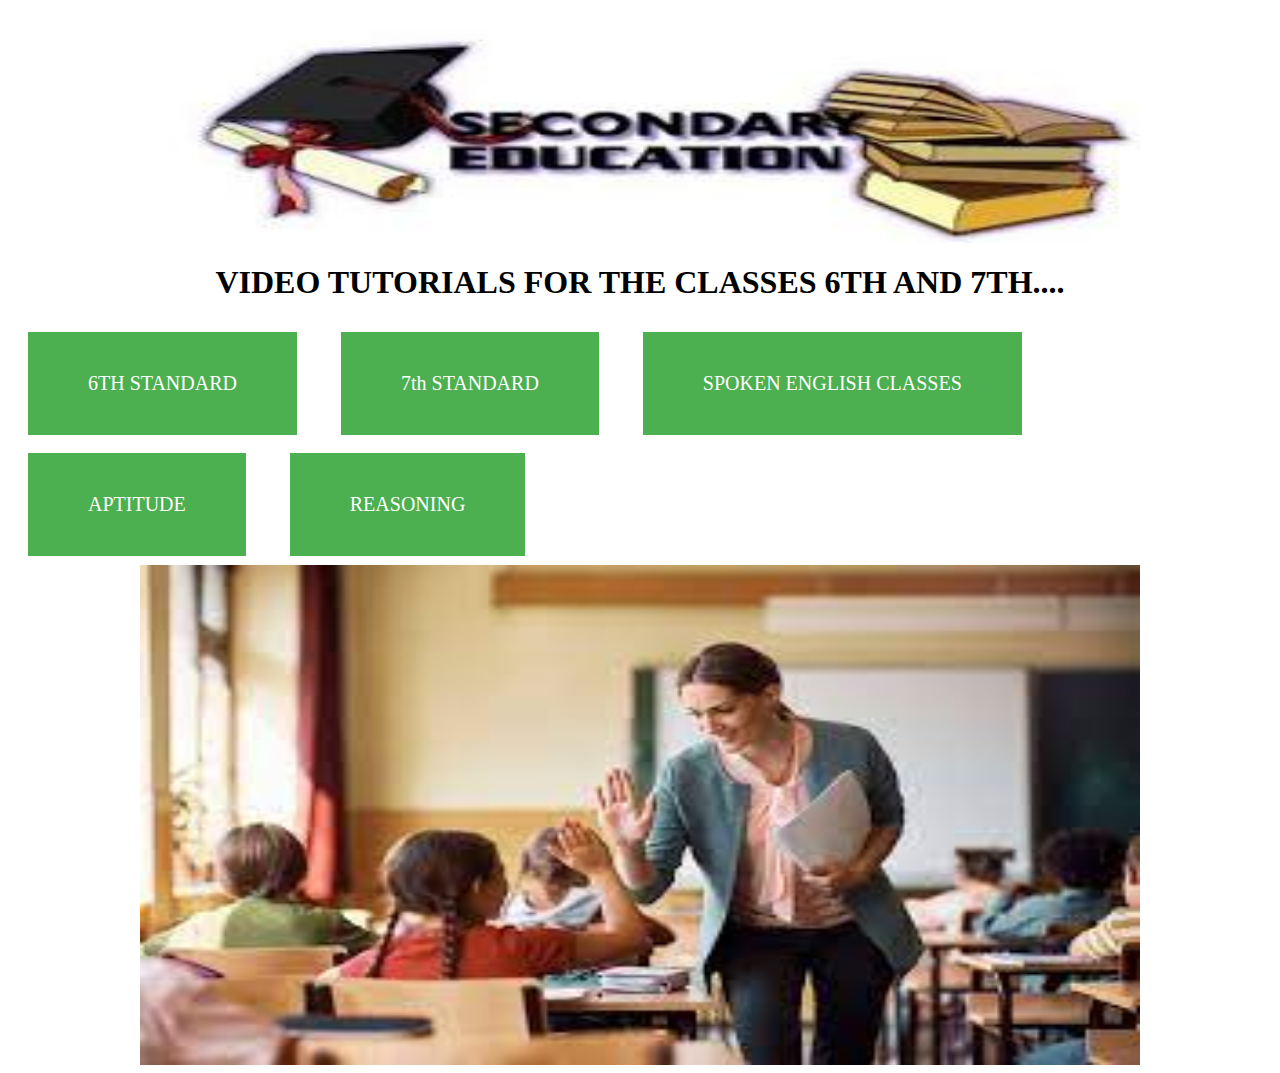
<file: index.html>
<!DOCTYPE html>
<html lang="en">
<head>
    <meta charset="UTF-8">
    <meta http-equiv="X-UA-Compatible" content="IE=edge">
    <meta name="viewport" content="width=device-width, initial-scale=1.0">
    <title>VIDEO TUTORIALS</title>
    <link rel="stylesheet" href="index.css">
</head>
<body>
   <img src="download (1).jpeg" width="999" height="235" alt="download (1).jpeg" class="center">
    <h1 > VIDEO TUTORIALS FOR THE CLASSES 6TH AND 7TH....</h1>
    <a href="http://127.0.0.1:5500/dani.html" class="button">6TH STANDARD</a>
    <a href="#" class="button">7th STANDARD</a>
    <a href="https://youtube.com/playlist?list=PL_JeuYtdeIHAxHU5u7m18_FhPthTtFyxp" class="button">SPOKEN ENGLISH CLASSES</a>
    <a href="https://youtube.com/playlist?list=PLpyc33gOcbVA4qXMoQ5vmhefTruk5t9lt" class="button">APTITUDE </a>
    <a href="https://youtube.com/playlist?list=PLpyc33gOcbVADMKqylI__O_O_RMeHTyNK" class="button">REASONING</a>
    
    <img src="download (4).jpeg" width="1000" height="500" alt="download (4).jpeg" class="center">

    
     </body>
    

</body>
</html>
</file>
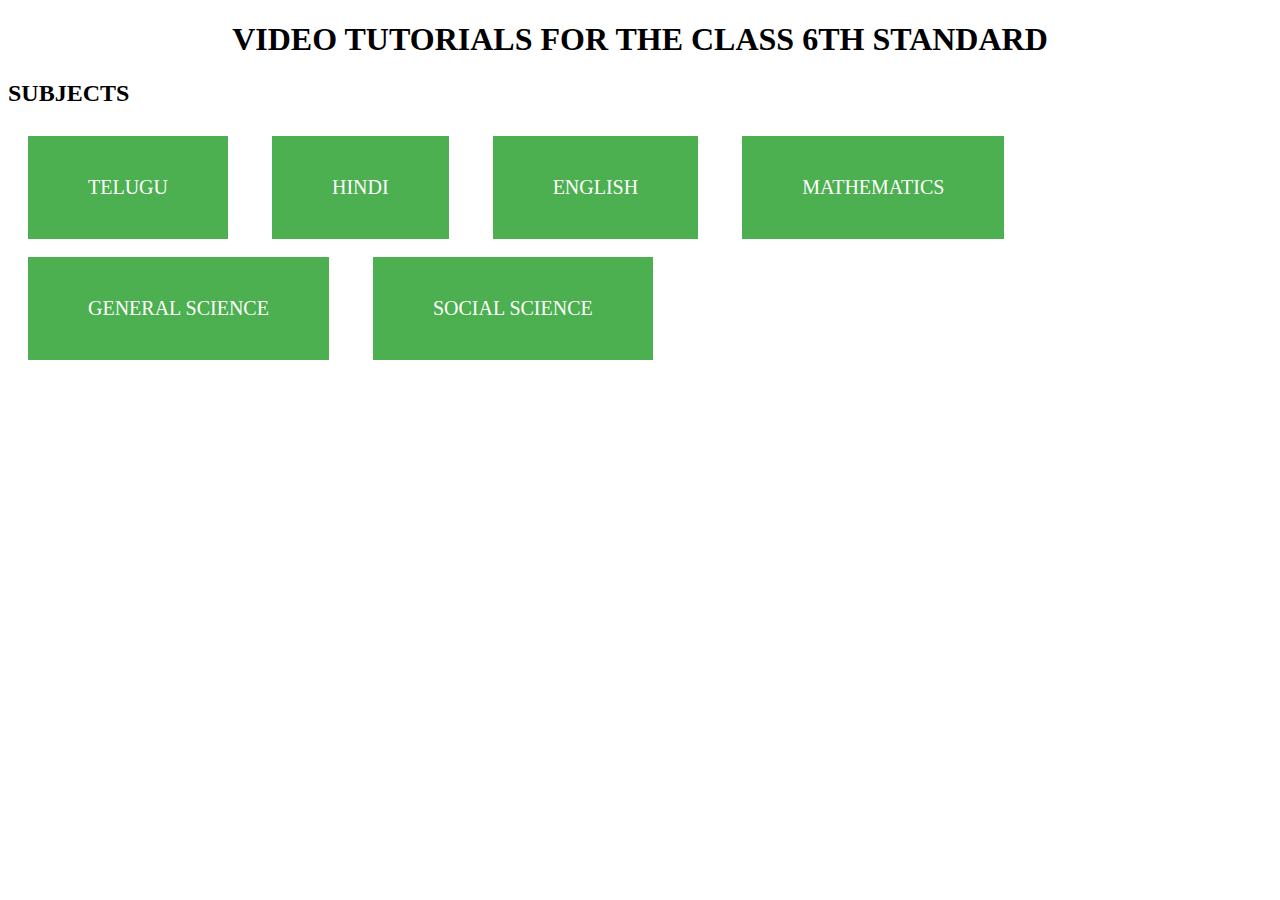
<file: dani.html>
<!DOCTYPE html>
<html>
<head>
<meta name="viewport" content="width=device-width, initial-scale=1">
<title>VIDEO TUTORIALS for class 6TH</title>
<link rel="stylesheet" href="index.css">
</head>
<body>

<h1>VIDEO TUTORIALS FOR THE CLASS 6TH STANDARD </h1>
<h2> SUBJECTS</h2>
<a href="http://127.0.0.1:5500/Telugu.html" class="button">TELUGU</a>
<a href="#" class="button">HINDI</a>
<a href="#" class="button">ENGLISH</a>
<a href="http://127.0.0.1:5500/maths.html" class="button">MATHEMATICS</a>
<a href="#" class="button">GENERAL SCIENCE</a>
<a href="#" class="button">SOCIAL SCIENCE</a>



</body>
</html>
</file>
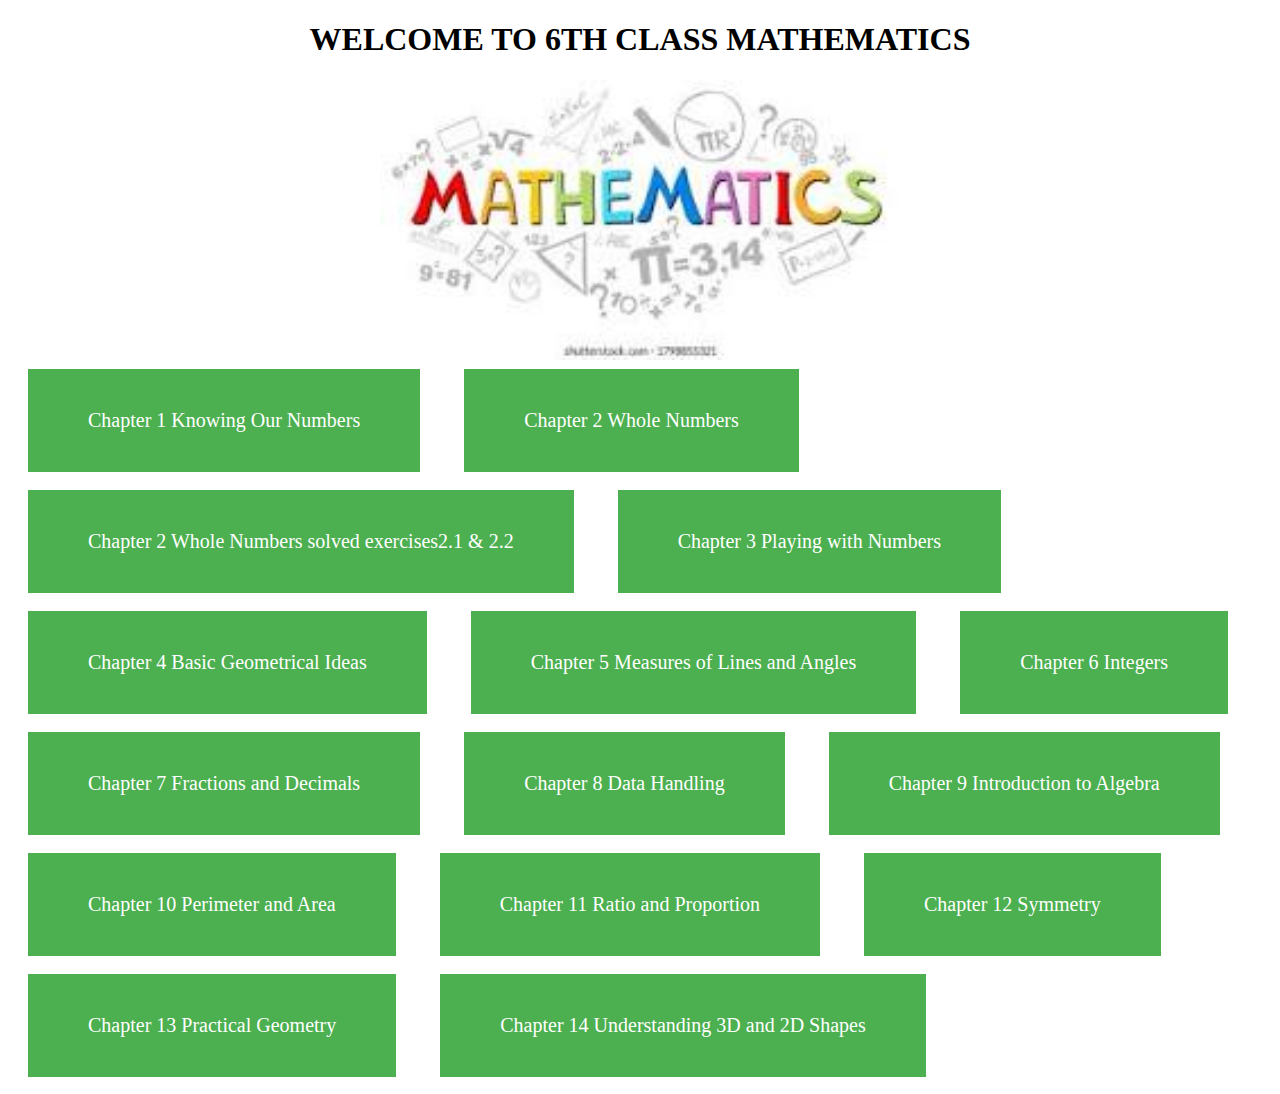
<file: maths.html>
<!DOCTYPE html>
<html lang="en">
<head>
    <meta charset="UTF-8">
    <meta http-equiv="X-UA-Compatible" content="IE=edge">
    <meta name="viewport" content="width=device-width, initial-scale=1.0">
    <title>mathematics</title>
    <link rel="stylesheet" href="index.css">
</head>
<body>
    <h1> WELCOME TO 6TH CLASS MATHEMATICS</h1>
    <img src="download (5).jpeg" width="520" height="280" alt="download (5).jped" class="center">
    <a href="https://youtu.be/508LjFuC1FI"  class="button">Chapter 1 Knowing Our Numbers</a>
    <a href="https://youtu.be/tN9lN0hTLsY" class="button">Chapter 2 Whole Numbers</a>
    <a href="https://youtu.be/WRThyBIc8xM" class="button">Chapter 2 Whole Numbers 
        solved exercises2.1 & 2.2</a>
    <a href="https://youtu.be/nBu7m-EIMa0" class="button">Chapter 3 Playing with Numbers</a>
    <a href="#" class="button">Chapter 4 Basic Geometrical Ideas</a>
    <a href="#" class="button">Chapter 5 Measures of Lines and Angles</a>
    <a href="#" class="button">Chapter 6 Integers</a>
    <a href="#" class="button">Chapter 7 Fractions and Decimals</a>
    <a href="#" class="button"> Chapter 8 Data Handling</a>
    <a href="#" class="button">Chapter 9 Introduction to Algebra </a>
    <a href="#" class="button">Chapter 10 Perimeter and Area</a>
    <a href="#" class="button"> Chapter 11 Ratio and Proportion</a>
    <a href="#" class="button">Chapter 12 Symmetry</a>
    <a href="#" class="button"> Chapter 13 Practical Geometry</a>
    <a href="#" class="button"> Chapter 14 Understanding 3D and 2D Shapes</a>
    
</body>
</html>
</file>
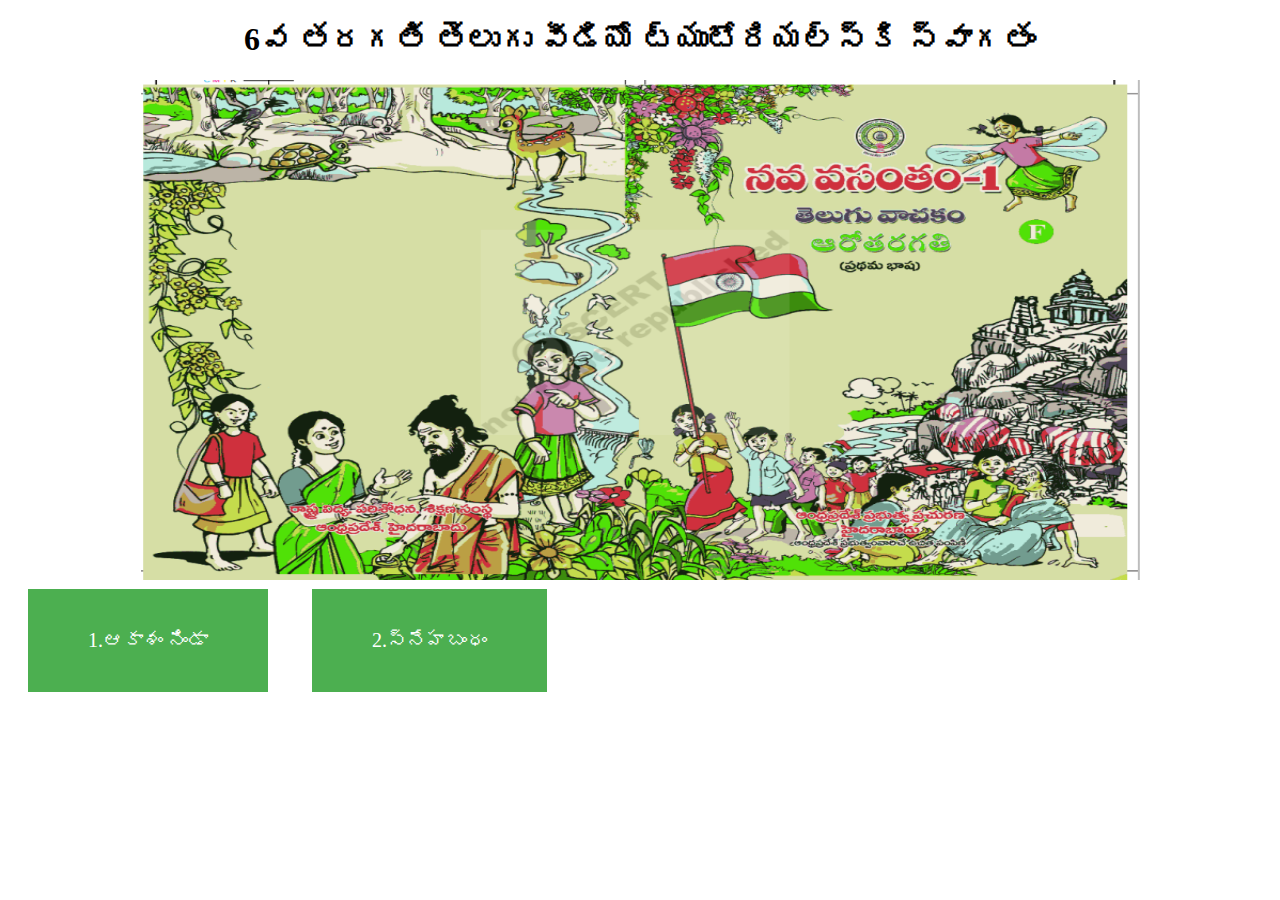
<file: Telugu.html>
<!DOCTYPE html>
<html lang="en">
<head>
    <meta charset="UTF-8">
    <meta http-equiv="X-UA-Compatible" content="IE=edge">
    <meta name="viewport" content="width=device-width, initial-scale=1.0">
    <title>6th class telugu</title>
    <link rel="stylesheet" href="index.css">
</head>
<body>
    <h1>6వ తరగతి తెలుగు వీడియో ట్యుటోరియల్స్‌కి స్వాగతం</h1>
    <img src="Screenshot (39).png" width="999" height="500" alt="Screenshot (39).png" class="center">
    <a href="#" class="button">1.ఆకాశం నిండా</a>
    <a href="https://youtu.be/MiYL7t8-Wwo" class="button">2.స్నేహబంధం</a>
</body>
</html>
</file>
<file: index.css>
h1 {text-align: center;}
        img {
            display: block;
            margin-left: auto;
            margin-right: auto;
        } 
        .button {
  background-color: #4CAF50;
  border: none;
  color: white;
  padding: 40px 60px;
  text-align: center;
  text-decoration: none;
  display: inline-block;
  font-size: 20px;
  margin: 9px 20px;
  cursor: pointer;
        }
</file>
